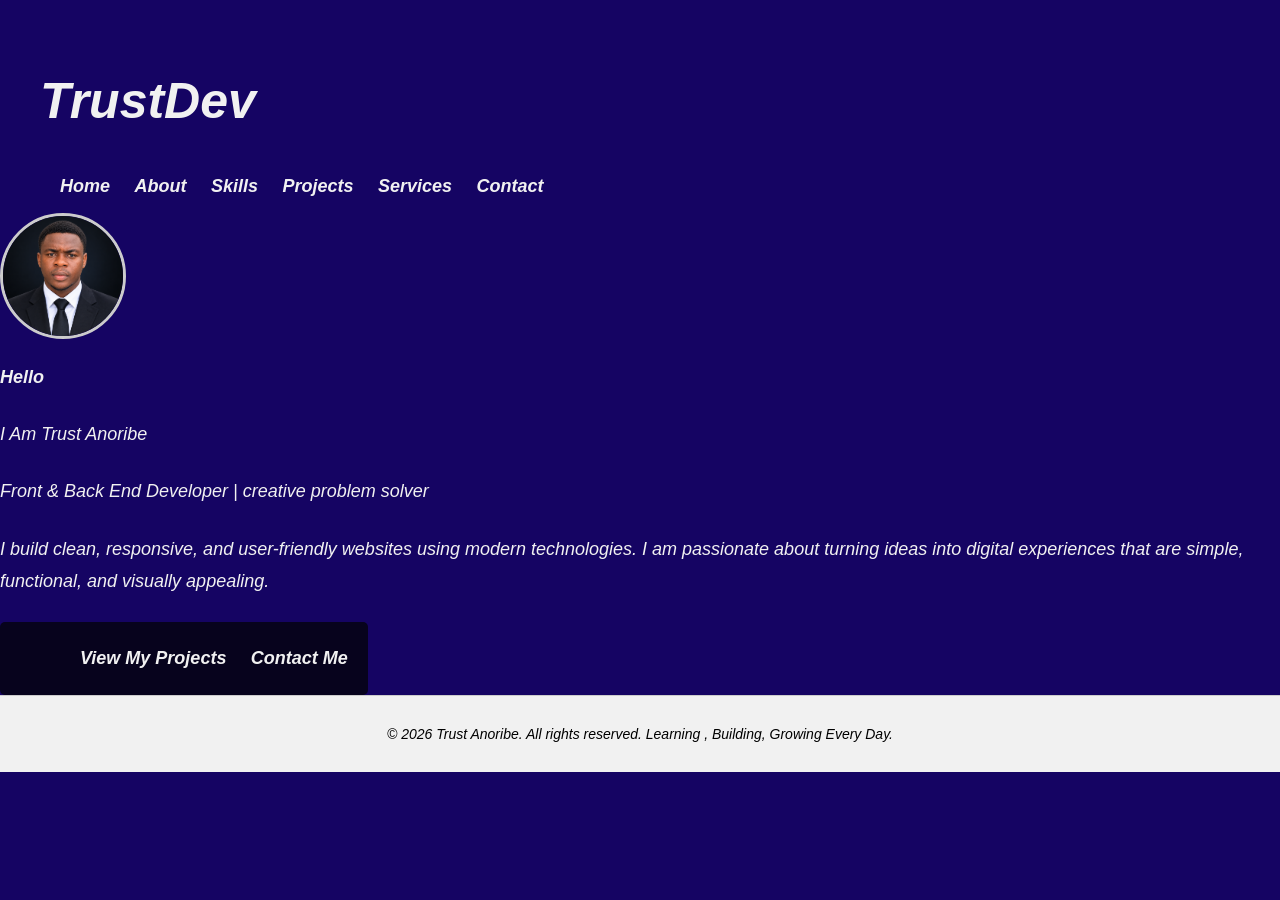
<file: index.html>
<!DOCTYPE html>
<html lang="en">
<head>
    <meta charset="UTF-8">
    <meta name="viewport" content="width=device-width, initial-scale=1.0">
    <title>My Portfolio</title>
    <link rel="stylesheet" href="style.css">
</head>
<body>
    <h2><b>TrustDev</b></h2>
    <ul>
        <a href="index.html"><li>Home</li></a>
        <a href="about.html"><li>About</li></a>
        <a href="skills.html"><li>Skills</li></a>
        <a href="projects.html"><li>Projects</li></a>
        <a href="services.html"><li>Services</li></a>
        <a href="contact.html"><li>Contact</li></a>
    </ul>
<img src="t.png" alt="home image" class="home-image">
    <p><b>Hello</b></p>
    <p>I Am Trust Anoribe</p>
    <p>Front & Back End Developer | creative problem solver</p>
    <p>I build clean, responsive, and user-friendly websites using modern technologies. I am passionate about turning ideas into digital experiences that are simple, functional, and visually appealing. </p>
     <div class="boton">
    <ul><a href="projects.html"><li>View My Projects</li></a>
        <a href="contact.html"><li>Contact Me</li></a>
    </ul>
    </div>
<footer>&copy; 2026 Trust Anoribe. All rights reserved. Learning , Building, Growing Every Day. </footer>
</body>
</html>
</file>
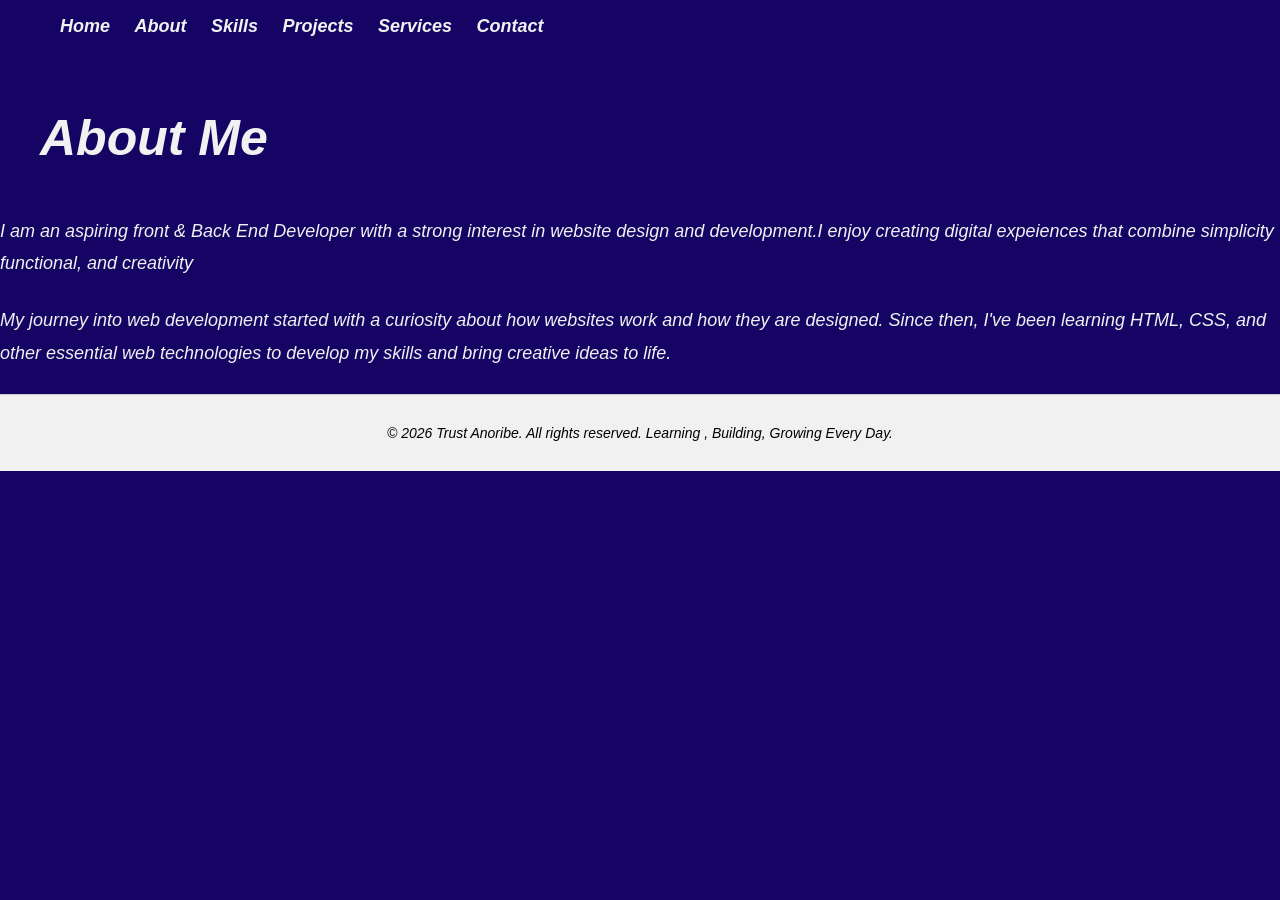
<file: about.html>
<!DOCTYPE html>
<html lang="en">
<head>
    <meta charset="UTF-8">
    <meta name="viewport" content="width=device-width, initial-scale=1.0">
    <title>About</title>
    <link rel="stylesheet" href="style.css">
</head>
<body>
      <ul>
        <a href="index.html"><li>Home</li></a>
        <a href="about.html"><li>About</li></a>
        <a href="skills.html"><li>Skills</li></a>
        <a href="projects.html"><li>Projects</li></a>
        <a href="service.html"><li>Services</li></a>
        <a href="contact.html"><li>Contact</li></a>
    </ul>
    <h2>About Me</h2>
    <p>I am an aspiring front & Back End Developer with a strong interest in website design and development.I enjoy creating digital expeiences that combine simplicity functional, and creativity</p>
    <p>My journey into web development started with a curiosity about how websites work and how they are designed. Since then, I've been learning HTML, CSS, and other essential web technologies to develop my skills and bring creative ideas to life.</p>
    <footer>&copy; 2026 Trust Anoribe. All rights reserved. Learning , Building, Growing Every Day. </footer>
</body>
</html>
</file>
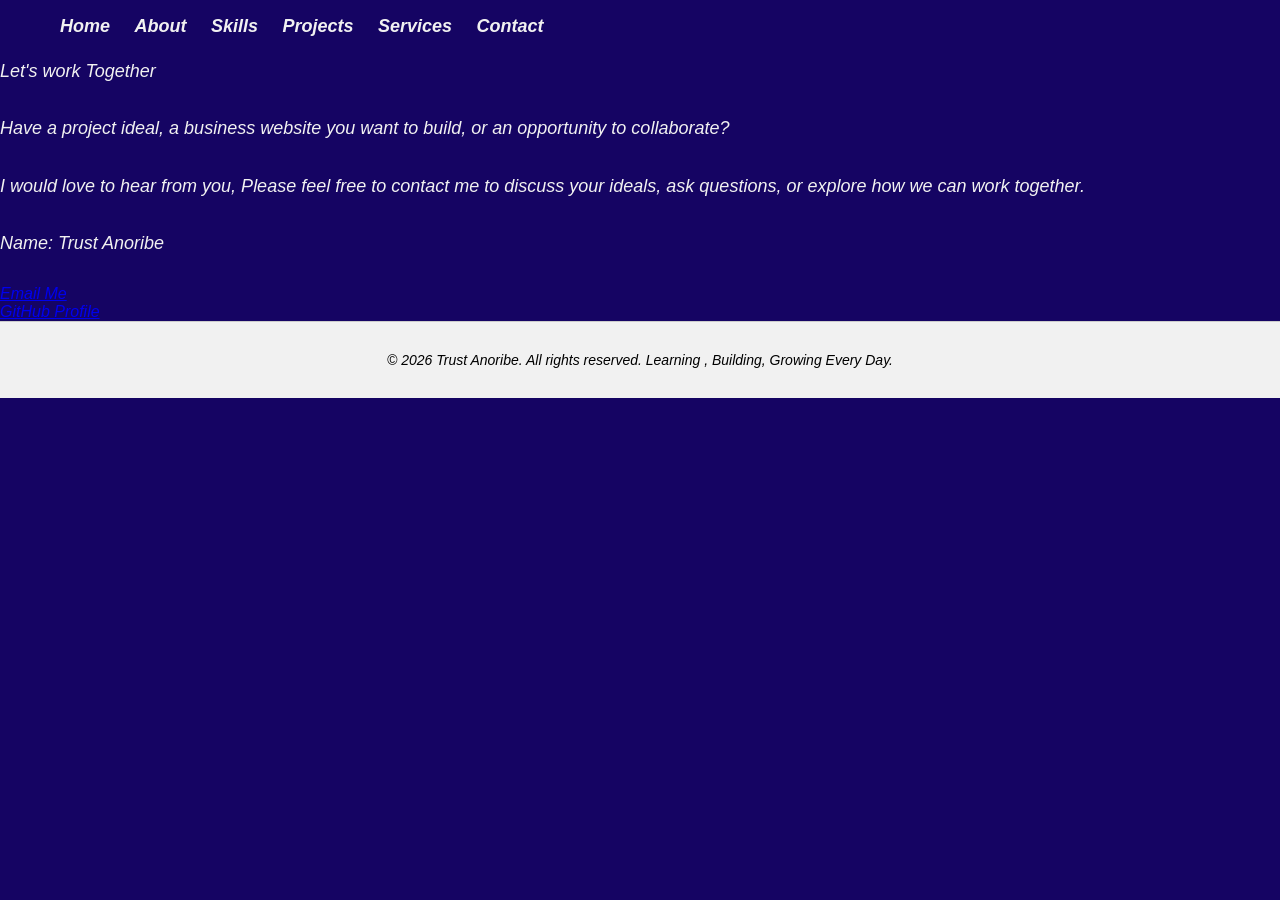
<file: contact.html>
<!DOCTYPE html>
<html lang="en">
<head>
    <meta charset="UTF-8">
    <meta name="viewport" content="width=device-width, initial-scale=1.0">
    <title>Contact</title>
    <link rel="stylesheet" href="style.css">
</head>
<body>
      <ul>
        <a href="index.html"><li>Home</li></a>
        <a href="about.html"><li>About</li></a>
        <a href="skills.html"><li>Skills</li></a>
        <a href="project.html"><li>Projects</li></a>
        <a href="service.html"><li>Services</li></a>
        <a href="contact.html"><li>Contact</li></a>
    </ul>
    <p>Let's work Together</p>
    <p>Have a project ideal, a business website you want to build, or an opportunity to collaborate?</p>
    <p>I would love to hear from you, Please feel free to contact me to discuss your ideals, ask questions, or explore how we can work together.</p>
   <p>Name: Trust Anoribe</p>
   <a href="mailto:trustanoribe12@gmail.com">Email Me</a><br>
   <a href="https://github.com/trustanoribe12-glitch/new-work.git" target="_blank">GitHub Profile</a>
   <footer>&copy; 2026 Trust Anoribe. All rights reserved. Learning , Building, Growing Every Day. </footer>
</body>
</html>
</file>
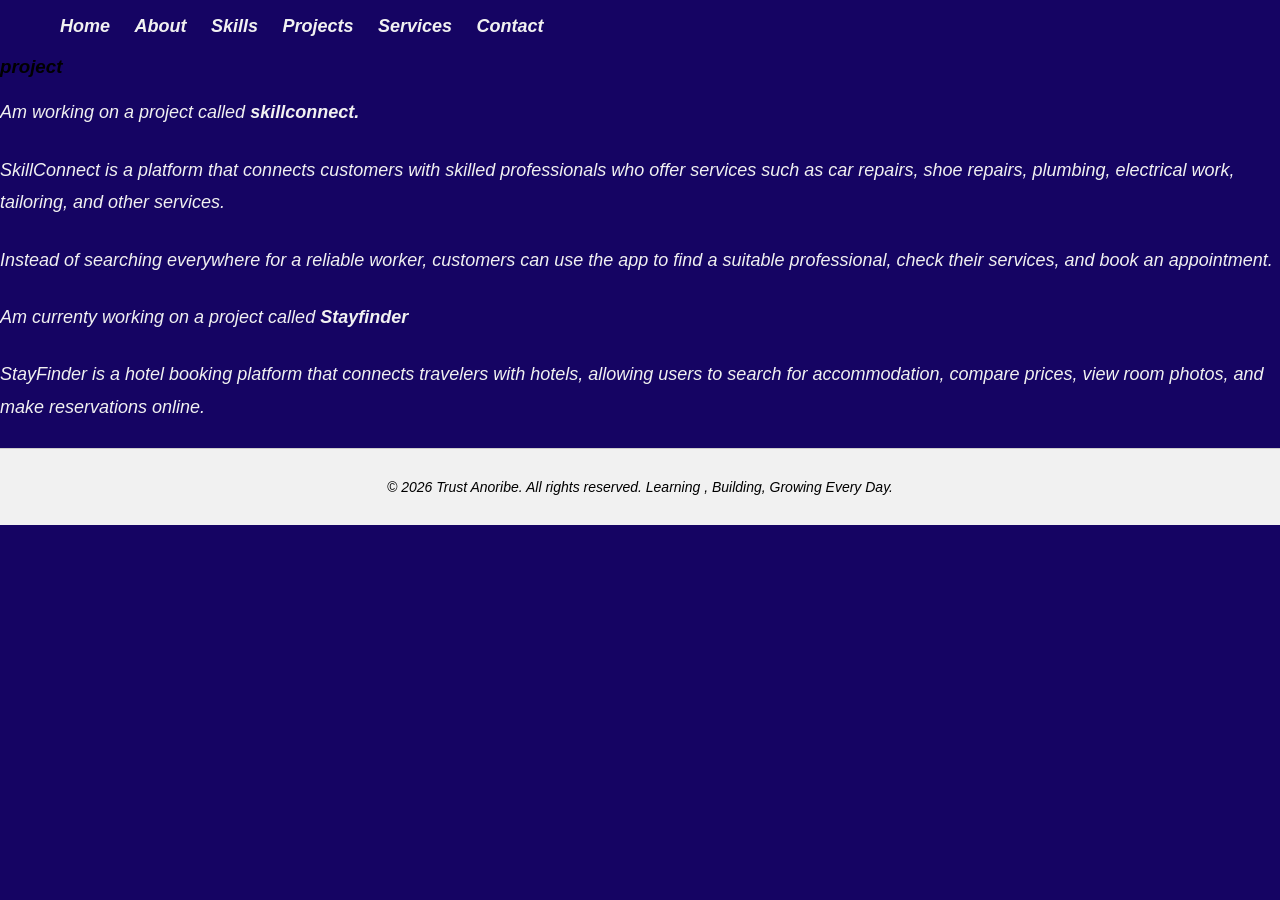
<file: project.html>
<!DOCTYPE html>
<html lang="en">
<head>
    <meta charset="UTF-8">
    <meta name="viewport" content="width=device-width, initial-scale=1.0">
    <title>project
    </title>
    <link rel="stylesheet" href="style.css">
</head>
<body>
     <ul>
        <a href="index.html"><li>Home</li></a>
        <a href="about.html"><li>About</li></a>
        <a href="skills.html"><li>Skills</li></a>
        <a href="projects.html"><li>Projects</li></a>
        <a href="services.html"><li>Services</li></a>
        <a href="contact.html"><li>Contact</li></a>
    </ul> 
   <h3>project</h3>
    <p>Am working on a project called <b>skillconnect.</b></p>
    <p>SkillConnect is a platform that connects customers with skilled professionals who offer services such as car repairs, shoe repairs, plumbing, electrical work, tailoring, and other services.</p>
    <p>Instead of searching everywhere for a reliable worker, customers can use the app to find a suitable professional, check their services, and book an appointment.</p>
    <p>Am currenty working on a project called <b>Stayfinder</b> </p>
    <p>StayFinder is a hotel booking platform that connects travelers with hotels, allowing users to search for accommodation, compare prices, view room photos, and make reservations online.</p>
<footer>&copy; 2026 Trust Anoribe. All rights reserved. Learning , Building, Growing Every Day. </footer>
</body>
</html>
</file>
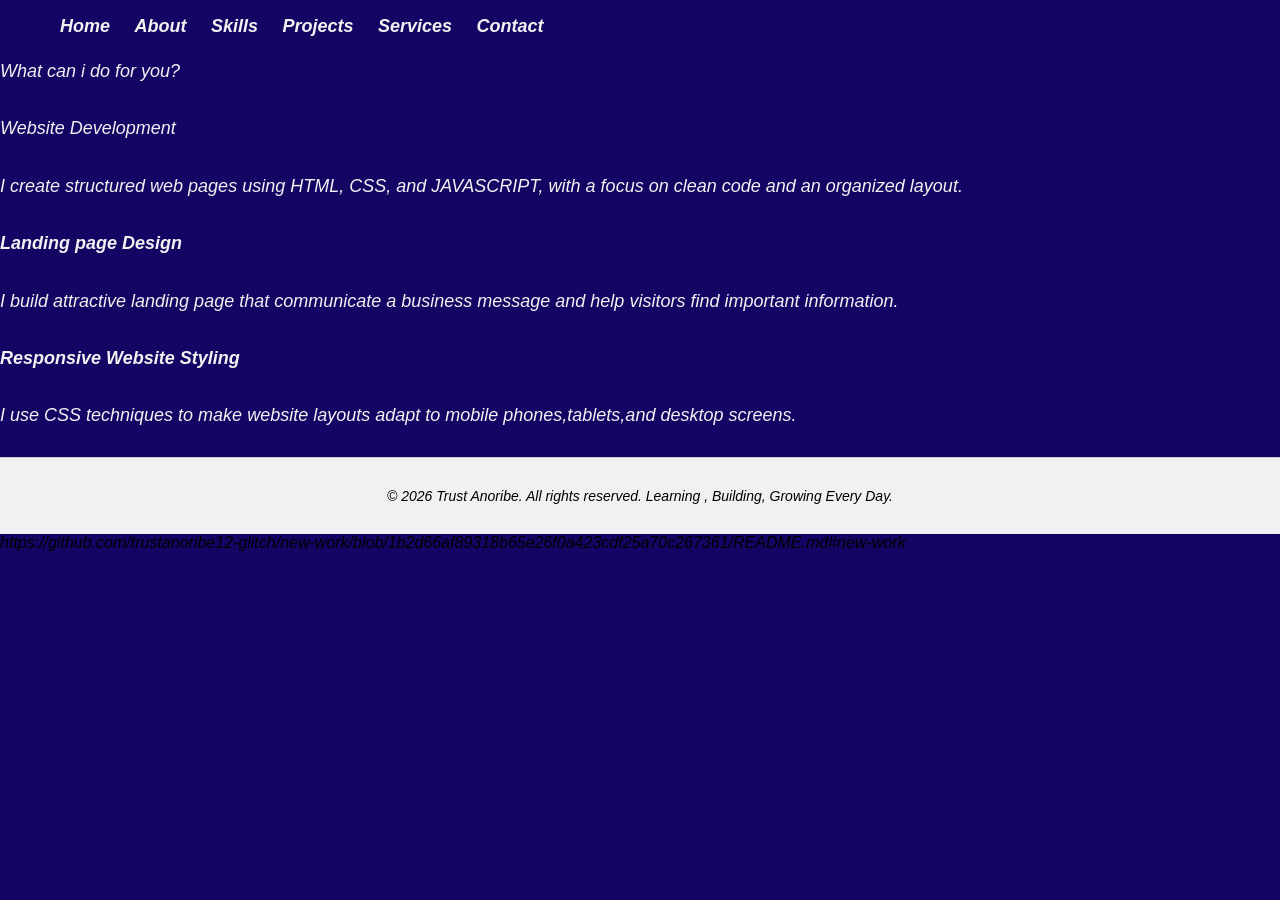
<file: service.html>
<!DOCTYPE html>
<html lang="en">
<head>
    <meta charset="UTF-8">
    <meta name="viewport" content="width=device-width, initial-scale=1.0">
    <title>sevice</title>
    <link rel="stylesheet" href="style.css">
</head>
<body>
     <ul>
        <a href="index.html"><li>Home</li></a>
        <a href="about.html"><li>About</li></a>
        <a href="skills.html"><li>Skills</li></a>
        <a href="project.html"><li>Projects</li></a>
        <a href="service.html"><li>Services</li></a>
        <a href="contact.html"><li>Contact</li></a>
    </ul>
    <p>What can i do for you?</p>
    <p>Website Development</p>
    <p>I create structured web pages using HTML, CSS, and JAVASCRIPT, with a focus on clean code and an organized layout.</p>
    <p><b>Landing page Design</b></p>
    <p>I build attractive landing page that communicate a business message and help visitors find important information.</p>
    <p><b>Responsive Website Styling</b>
    </p>
    <p>I use CSS techniques to make website layouts adapt to mobile phones,tablets,and desktop screens. </p>
    <footer>&copy; 2026 Trust Anoribe. All rights reserved. Learning , Building, Growing Every Day. </footer>
</body>
</html>https://github.com/trustanoribe12-glitch/new-work/blob/1b2d66af89318b65e26f0a423cdf25a70c267361/README.md#new-work
</file>
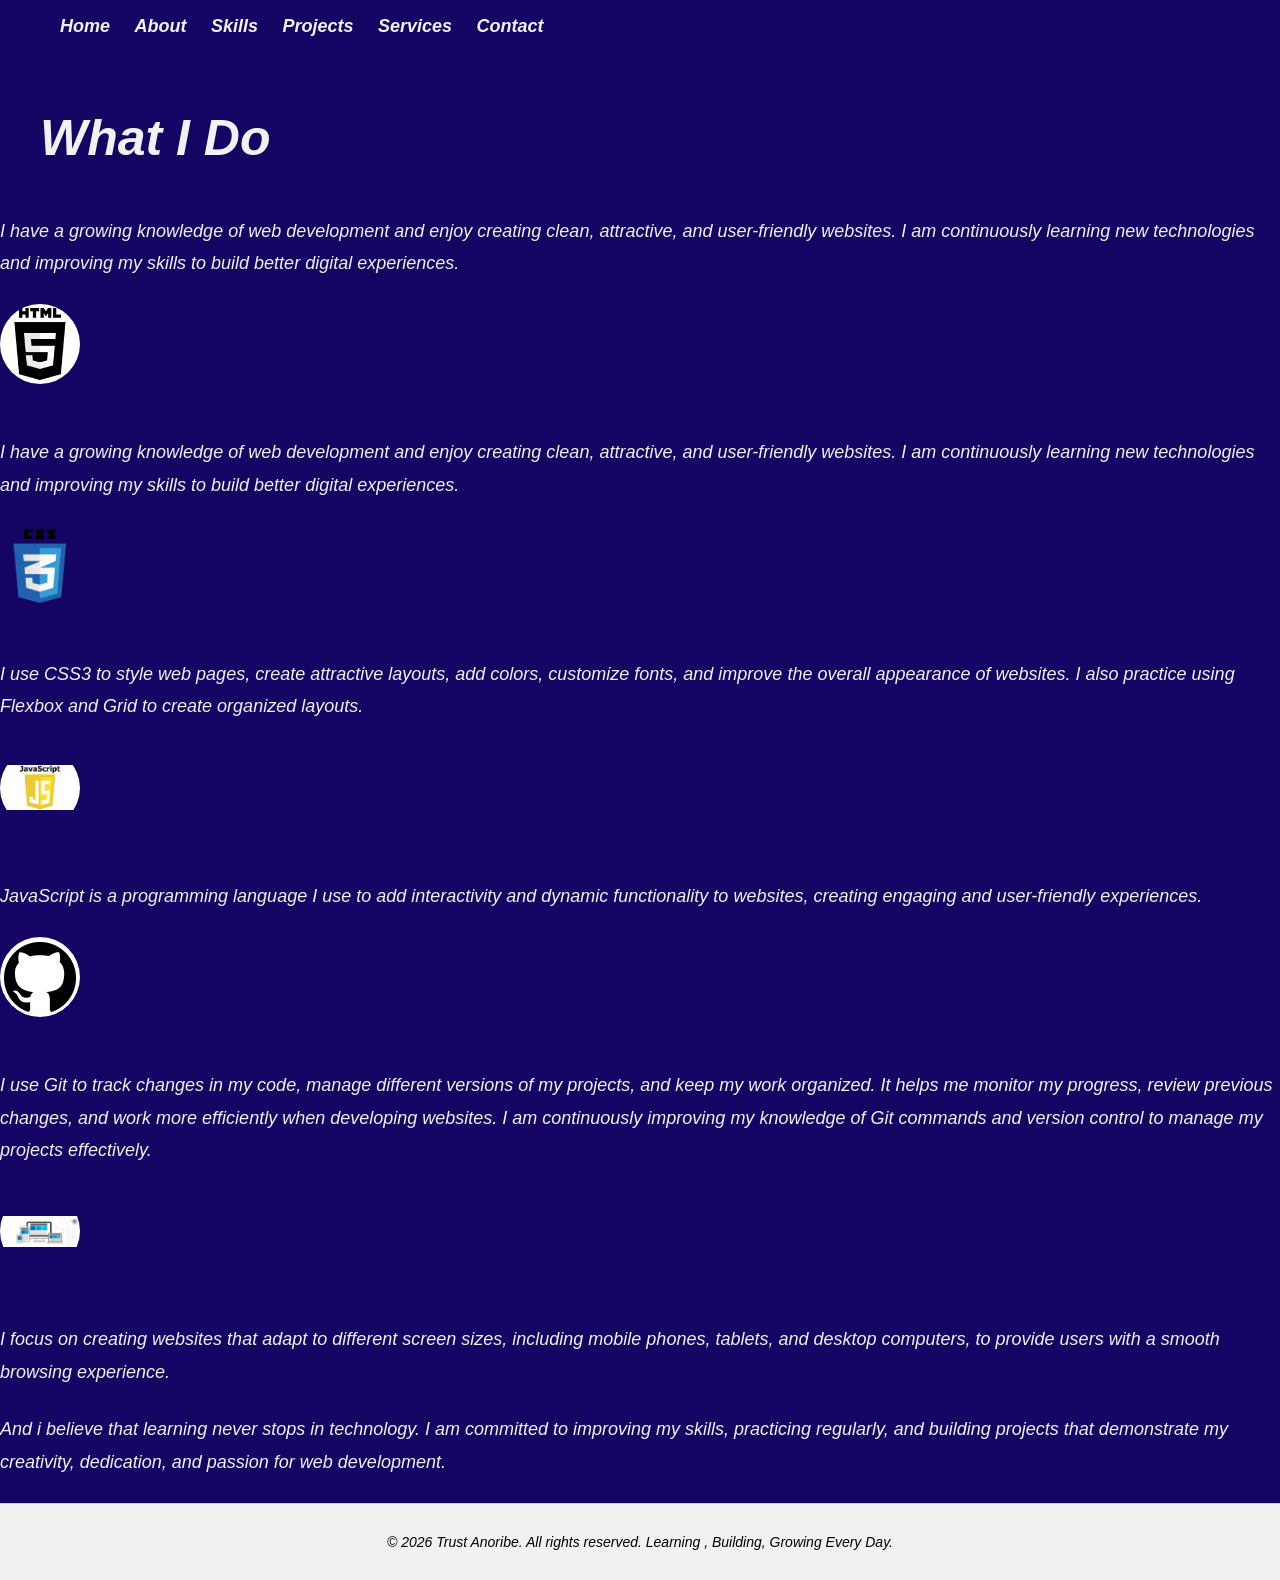
<file: skills.html>
<!DOCTYPE html>
<html lang="en">
<head>
    <meta charset="UTF-8">
    <meta name="viewport" content="width=device-width, initial-scale=1.0">
    <title>skill</title>
    <link rel="stylesheet" href="style.css">
</head>
<body>
    <ul>
        <a href="index.html"><li>Home</li></a>
        <a href="about.html"><li>About</li></a>
        <a href="skills.html"><li>Skills</li></a>
        <a href="project.html"><li>Projects</li></a>
        <a href="service.html"><li>Services</li></a>
        <a href="contact.html"><li>Contact</li></a>
    </ul>
    <h2>What I Do</h2>
    <p>I have a growing knowledge of web development and enjoy creating clean, attractive, and user-friendly websites. I am continuously learning new technologies and improving my skills to build better digital experiences.</p>
  <div class="pic1"><img src="html5.png" alt="HTML5"></div>
    <p>I have a growing knowledge of web development and enjoy creating clean, attractive, and user-friendly websites. I am continuously learning new technologies and improving my skills to build better digital experiences.</p>
   <div class="pic2"><img src="css3.png" alt="CSS3"></div>
   <p>I use CSS3 to style web pages, create attractive layouts, add colors, customize fonts, and improve the overall appearance of websites. I also practice using Flexbox and Grid to create organized layouts.</p>
  <div class="pic3"><img src="js.jpg" alt="JavaScript"></div>
   <p>JavaScript is a programming language I use to add interactivity and dynamic functionality to websites, creating engaging and user-friendly experiences.</p>
   <div class="pic4"><img src="github.png" alt="Git"></div>
    <p>I use Git to track changes in my code, manage different versions of my projects, and keep my work organized. It helps me monitor my progress, review previous changes, and work more efficiently when developing websites. I am continuously improving my knowledge of Git commands and version control to manage my projects effectively.</p>
    <div class="pic5 "><img src="responsive.png" alt="Responsive Design"></div>
    <p>I focus on creating websites that adapt to different screen sizes, including mobile phones, tablets, and desktop computers, to provide users with a smooth browsing experience.</p>
    <p>And i believe that learning never stops in technology. I am committed to improving my skills, practicing regularly, and building projects that demonstrate my creativity, dedication, and passion for web development.</p>
<footer>&copy; 2026 Trust Anoribe. All rights reserved. Learning , Building, Growing Every Day. </footer>
</body>
</html>
</file>
<file: style.css>
footer {
    text-align: center;
    padding: 30px;
    background-color: #f1f1f1;
    border-top: 1px solid #ccc;
    font-size: 14px;
}
ul li{list-style: none;
    display:flex;
    gap: 25px;
    padding:0;
    margin:0;
    flex-direction: row;
    margin-left: 0;
    padding-left: 100;
    justify-content: flex-start;
    position: relative;
    left: 20px;
    transition: color 0.3s ease;
}
ul li{
    display: inline-block;
    margin-right: 20px;
    color: #f1f1f1;
    font-size: 18px;
    font-weight: bold;   
}
ul li:hover{
    color: #77777c;
}

body{background-color: #150463;
    font-family: Arial, sans-serif;
    margin: 0;
    padding: 0;
    font-family: Arial, sans-serif;
    font-size: 16px;
    font-style: italic;
    }
    .home-image{
        width: 120px;
        height: 120px;
        border-radius: 50%;
        object-fit: cover;
        border: 3px solid #ccc;
    }
    p{
        font-size: 18px;
        line-height: 1.6;
        margin-bottom: 20px;
        text-wrap-style: auto;
        color: #f1f1f1;
        line-height: 1.8;
        margin-bottom: 25px;
    }
h2{
    font-size: 50px;
    margin-bottom: 10px;
    color: #f1f1f1;
    padding:30px 40px;
    text-align: left;
}
.boton{
    display: inline-block;
    padding: 10px 20px;
    background-color: #07031d;
    color: white;
    text-decoration: none;
    border-radius: 5px;
    transition: background-color 0.3s ease;
}
.boton:hover{
    background-color: #7f78a7de;
}
.skill-image {
    padding:50px 20px
}
.pic1 img, .pic2 img, .pic3 img, .pic4 img, .pic5 img, .pic6 img {
    width: 80px;
    height: 80px;
    border-radius: 80%;
    object-fit: contain;
    margin-bottom: 30px;
}
</file>
